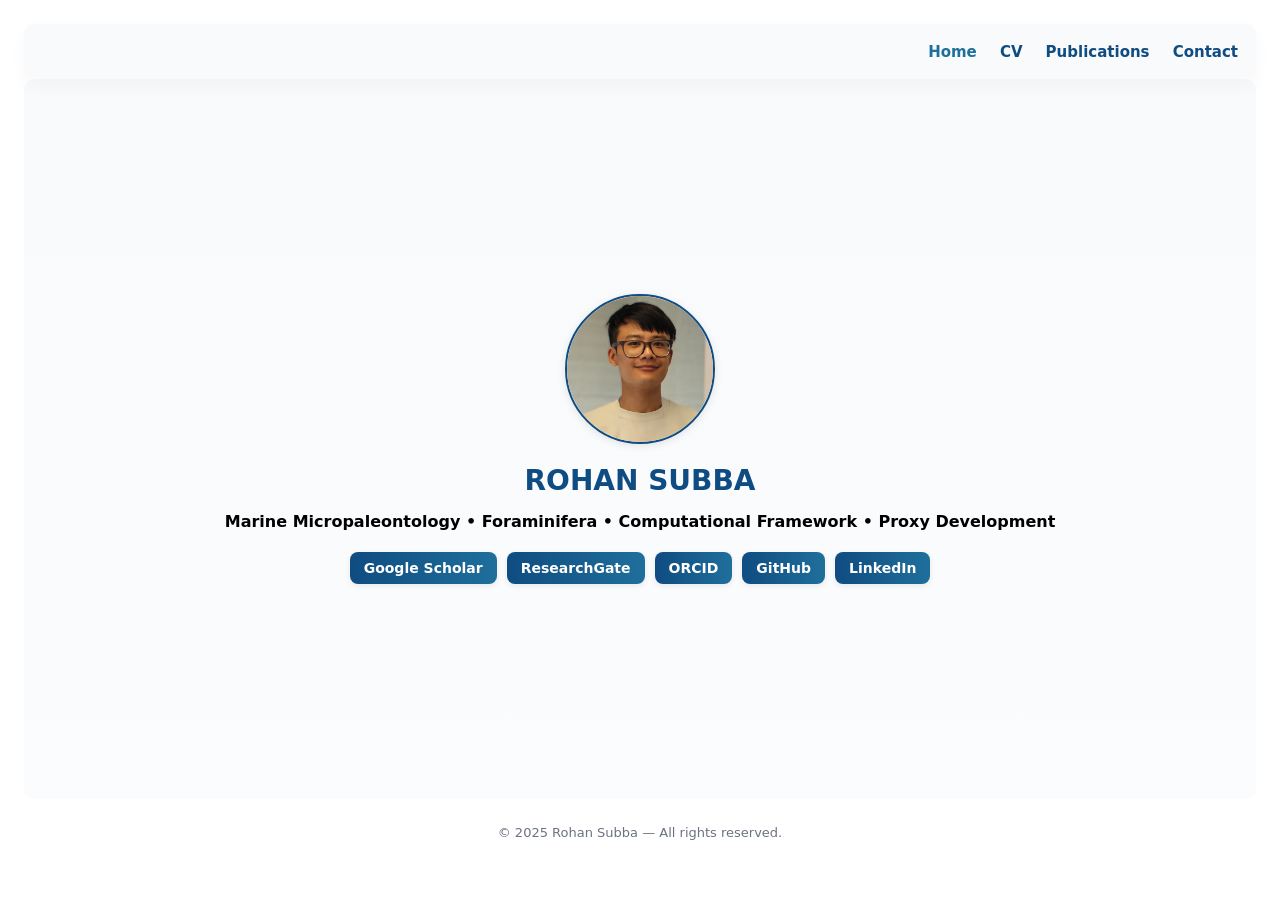
<file: index.html>
<!doctype html>
<html lang="en">
<head>
  <meta charset="utf-8">
  <meta name="viewport" content="width=device-width,initial-scale=1">
  <title>Rohan Subba — Foraminiferal Research | Paleoceanography | Machine Learning</title>
  <!-- ✅ Font Awesome CDN -->
  <link
    rel="stylesheet"
    href="https://cdnjs.cloudflare.com/ajax/libs/font-awesome/6.5.0/css/all.min.css"
    integrity="sha512-Tb07e7I1yJH2P5txH6V9dV2YIu7OqGk5nUPgqR9tYb7b2gVhCFI3R/6X0kqC0zZJX4YZlCkB1L0lbEKI+8bGAw=="
    crossorigin="anonymous"
    referrerpolicy="no-referrer"
  >

  <link rel="stylesheet" href="style.css">
</head>

<body>
  <!-- Navigation -->
  <header class="header">
    <nav class="nav">
      <a href="index.html" class="active">Home</a>
      <a href="cv.html">CV</a>
      <a href="publications.html">Publications</a>
      <a href="contact.html">Contact</a>
    </nav>
  </header>

  <!-- Hero Section (Full Page Centered) -->
  <main class="hero">
    <div class="hero-content">
      <img src="profile.JPG" alt="Rohan Subba" class="hero-photo">
      <h1>ROHAN SUBBA</h1>
      <p class="interests">
        Marine Micropaleontology • Foraminifera • Computational Framework • Proxy Development
      </p>

      <div class="social">
        <a href="https://scholar.google.com/citations?user=GvLsSCMAAAAJ&hl=en&oi=sra" target="_blank" class="btn-link">Google Scholar</a>
        <a href="https://www.researchgate.net/profile/Rohan-Subba" target="_blank" class="btn-link">ResearchGate</a>
        <a href="https://orcid.org/0000-0001-5159-7239" target="_blank" class="btn-link">ORCID</a>
        <a href="https://github.com/foram2023" target="_blank" class="btn-link">GitHub</a>
        <a href="https://www.linkedin.com/in/rohan-subba-6a396438b/" target="_blank" class="btn-link">LinkedIn</a>
      </div>
    </div>
  </main>

  <!-- Footer -->
  <footer>
    © 2025 Rohan Subba — All rights reserved.
  </footer>
</body>
</html>
</file>
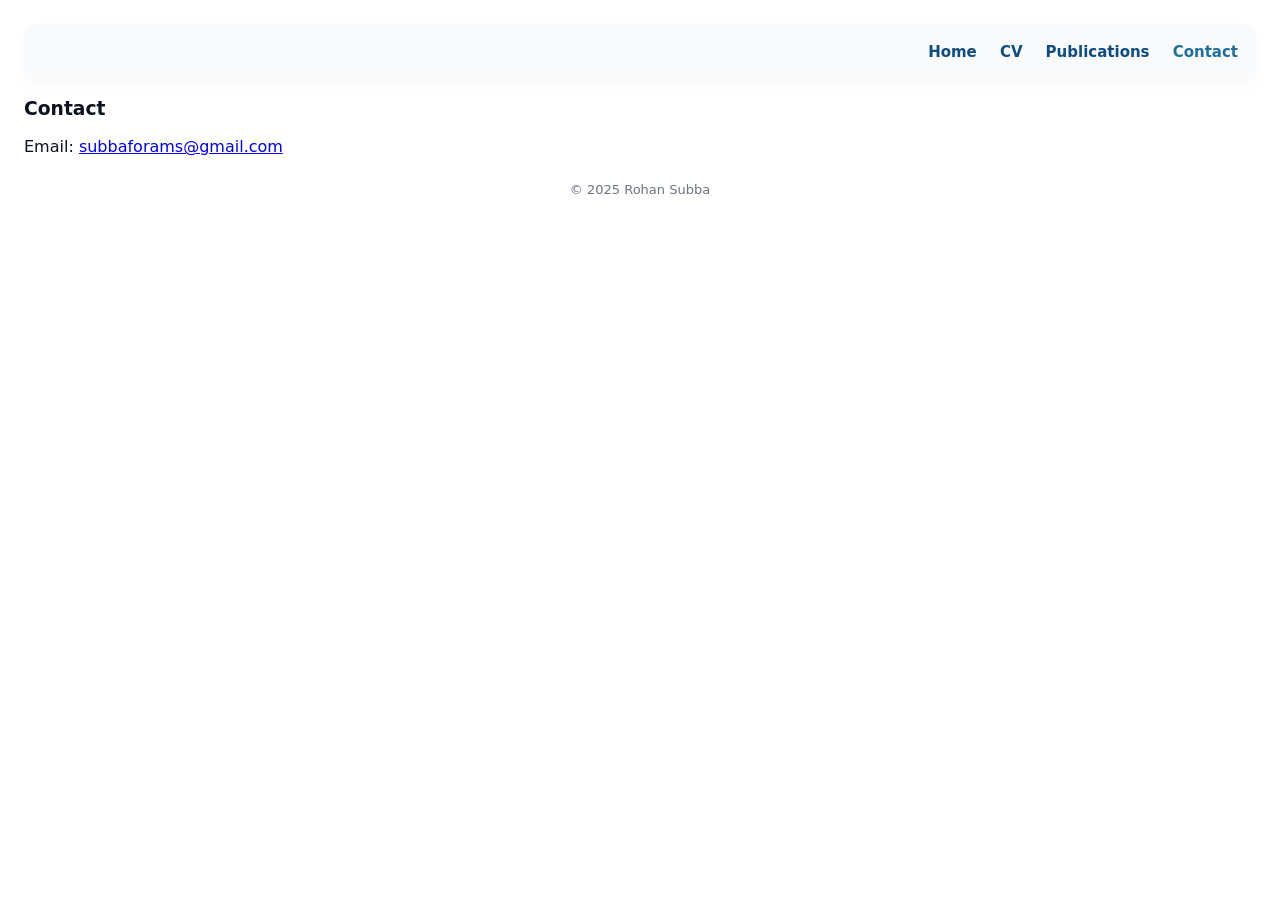
<file: contact.html>
<!doctype html>
<html lang="en">
<head>
  <meta charset="utf-8">
  <meta name="viewport" content="width=device-width,initial-scale=1">
  <title>Contact — Rohan Subba</title>
  <link rel="stylesheet" href="style.css">
</head>
<body>
  <div class="container">
    <header class="header">
      <nav class="nav" aria-label="Main navigation">
        <a href="index.html">Home</a>
        <a href="cv.html">CV</a>
        <a href="publications.html">Publications</a>
        <a href="contact.html" class="active">Contact</a>
      </nav>
    </header>

    <main class="card section">
      <h3>Contact</h3>
      <p class="meta">Email: <a href="mailto:subbaforams@gmail.com">subbaforams@gmail.com</a></p>
    </main>

    <footer>© 2025 Rohan Subba</footer>
  </div>
</body>
</html>
</file>
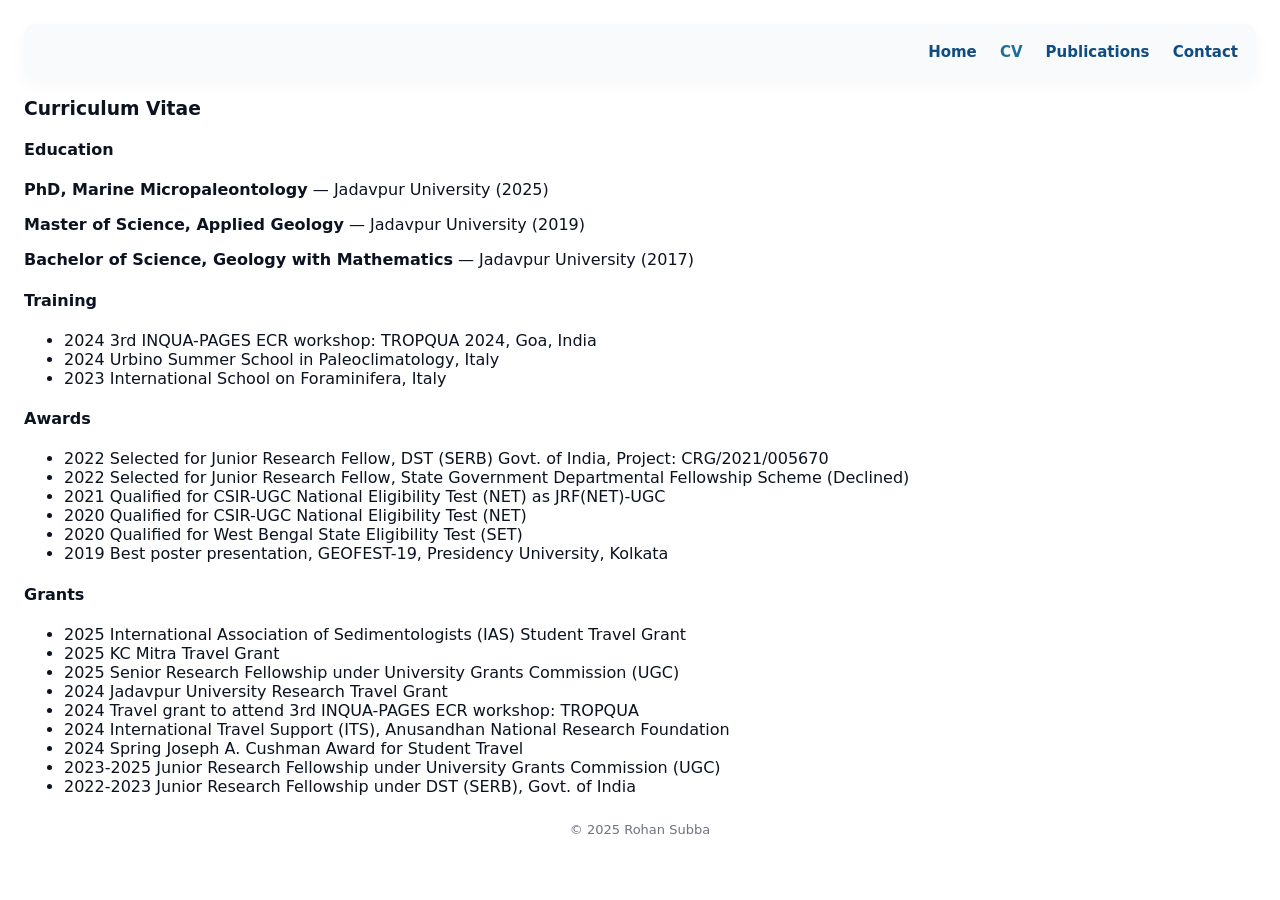
<file: cv.html>
<!doctype html>
<html lang="en">
<head>
  <meta charset="utf-8">
  <meta name="viewport" content="width=device-width,initial-scale=1">
  <title>CV — Rohan Subba</title>
  <link rel="stylesheet" href="style.css">
</head>
<body>
  <div class="container">
    <header class="header">
      <nav class="nav" aria-label="Main navigation">
        <a href="index.html">Home</a>
        <a href="cv.html" class="active">CV</a>
        <a href="publications.html">Publications</a>
        <a href="contact.html">Contact</a>
      </nav>
    </header>

    <main class="card section">
      <h3>Curriculum Vitae</h3>
      <div class="cv-grid">
        <div>
          <h4>Education</h4>
          <p><strong>PhD, Marine Micropaleontology</strong> — Jadavpur University (2025)</p>
          <p><strong>Master of Science, Applied Geology</strong> — Jadavpur University (2019)</p>
          <p><strong>Bachelor of Science, Geology with Mathematics</strong> — Jadavpur University (2017)</p>
        </div>
        
        <!-- Training -->
        <div class="cv-section">
          <h4>Training</h4>
          <ul class="cv-list">
            <li>2024 3rd INQUA-PAGES ECR workshop: TROPQUA 2024, Goa, India</li>
            <li>2024 Urbino Summer School in Paleoclimatology, Italy</li>
            <li>2023 International School on Foraminifera, Italy</li>
          </ul>
        </div>
  
        <!-- Awards -->
        <div class="cv-section">
          <h4>Awards</h4>
          <ul class="cv-list">
            <li>2022 Selected for Junior Research Fellow, DST (SERB) Govt. of India, Project: CRG/2021/005670</li>
            <li>2022 Selected for Junior Research Fellow, State Government Departmental Fellowship Scheme (Declined)</li>
            <li>2021 Qualified for CSIR-UGC National Eligibility Test (NET) as JRF(NET)-UGC</li>
            <li>2020 Qualified for CSIR-UGC National Eligibility Test (NET)</li>
            <li>2020 Qualified for West Bengal State Eligibility Test (SET)</li>
            <li>2019 Best poster presentation, GEOFEST-19, Presidency University, Kolkata</li>
          </ul>
        </div>
  
        <!-- Grants -->
        <div class="cv-section">
          <h4>Grants</h4>
          <ul class="cv-list">
            <li>2025 International Association of Sedimentologists (IAS) Student Travel Grant</li>
            <li>2025 KC Mitra Travel Grant</li>
            <li>2025 Senior Research Fellowship under University Grants Commission (UGC)</li>
            <li>2024 Jadavpur University Research Travel Grant</li>
            <li>2024 Travel grant to attend 3rd INQUA-PAGES ECR workshop: TROPQUA</li>
            <li>2024 International Travel Support (ITS), Anusandhan National Research Foundation</li>
            <li>2024 Spring Joseph A. Cushman Award for Student Travel</li>
            <li>2023-2025 Junior Research Fellowship under University Grants Commission (UGC)</li>
            <li>2022-2023 Junior Research Fellowship under DST (SERB), Govt. of India</li>
          </ul>
        </div>
      </main>
        </div>
      </main>

    <footer>© 2025 Rohan Subba</footer>
  </div>
</body>
</html>
</file>
<file: style.css>
:root {
  --bg: #ffffff;
  --muted: #6b7280;
  --accent: #0f4c81; /* navy */
  --accent-2: #1f6f9b;
  --card: #f8fafc;
  --radius: 10px;
  --maxw: 980px;
  --gap: 16px;
  --sans: Inter, system-ui, -apple-system, "Segoe UI", Roboto, "Helvetica Neue", Arial;
}

* {
  box-sizing: border-box;
}

body {
  margin: 0;
  font-family: var(--sans);
  background: var(--bg);
  color: #0b1220;
  -webkit-font-smoothing: antialiased;
  padding: 24px;
}

/* Navigation header */
.header {
  display: flex;
  justify-content: flex-end; /* Moves Home, CV, Publications to the right */
  align-items: center;
  gap: 16px;
  padding: 18px;
  border-radius: var(--radius);
  background: var(--card);
  box-shadow: 0 6px 18px rgba(15, 20, 30, 0.03);
}

.nav a {
  color: var(--accent);
  text-decoration: none;
  font-weight: 600;
  font-size: 15px;
  margin-left: 18px;
}

.nav a:hover,
.nav a.active {
  color: var(--accent-2);
}

/* -------- HERO SECTION -------- */
.hero {
  display: flex;
  flex-direction: column;
  align-items: center; /* center horizontally */
  justify-content: center; /* center vertically */
  text-align: center;
  min-height: 80vh; /* fills most of page */
  padding: 40px 20px;
  border-radius: var(--radius);
  background: linear-gradient(180deg, rgba(15, 76, 129, 0.03), rgba(31, 111, 155, 0.02));
}

.hero-photo {
  width: 150px;
  height: 150px;
  border-radius: 50%;
  object-fit: cover;
  border: 2px solid var(--accent);
  box-shadow: 0 2px 8px rgba(0, 0, 0, 0.1);
  margin-bottom: 16px;
}

.hero h1 {
  margin: 0;
  font-size: 28px;
  color: var(--accent);
  font-weight: 700;
}

.hero .interests {
  margin-top: 12px;
  font-size: 16px;       /* adjust size as needed */
  font-weight: 600;      /* semi-bold */
  text-align: center;
  line-height: 1.6;
  color: #000000;        /* black text */
  background: none;      /* remove gradient */
  -webkit-background-clip: unset;
  -webkit-text-fill-color: unset;
}


/* Styled social links row (with icons and responsive alignment) */
.social {
  margin-top: 18px;
  display: flex;
  flex-wrap: wrap;
  justify-content: center;
  gap: 10px;
}

.btn-link {
  display: inline-flex;
  align-items: center;
  gap: 8px;
  padding: 8px 14px;
  border-radius: 8px;
  background: linear-gradient(90deg, var(--accent), var(--accent-2));
  color: #fff;
  text-decoration: none;
  font-weight: 600;
  font-size: 14px;
  transition: transform 0.12s, opacity 0.12s;
  box-shadow: 0 2px 6px rgba(15, 20, 30, 0.08);
}

.btn-link i {
  font-size: 16px;
  width: 18px;
  text-align: center;
}

.btn-link:hover {
  transform: translateY(-2px);
  opacity: 0.95;
}

/* Smaller button style for mobile */
@media (max-width: 520px) {
  .btn-link {
    padding: 6px 10px;
    font-size: 13px;
  }
}


/* ---------- FOOTER ---------- */
footer {
  margin-top: 26px;
  color: var(--muted);
  font-size: 13px;
  text-align: center;
}

/* -------- Responsive -------- */
@media (max-width: 920px) {
  .hero {
    min-height: 70vh;
  }

  .hero-photo {
    width: 90px;
    height: 90px;
  }

  .hero h1 {
    font-size: 22px;
  }

  .hero .interests {
    font-size: 14px;
  }
}
</file>
